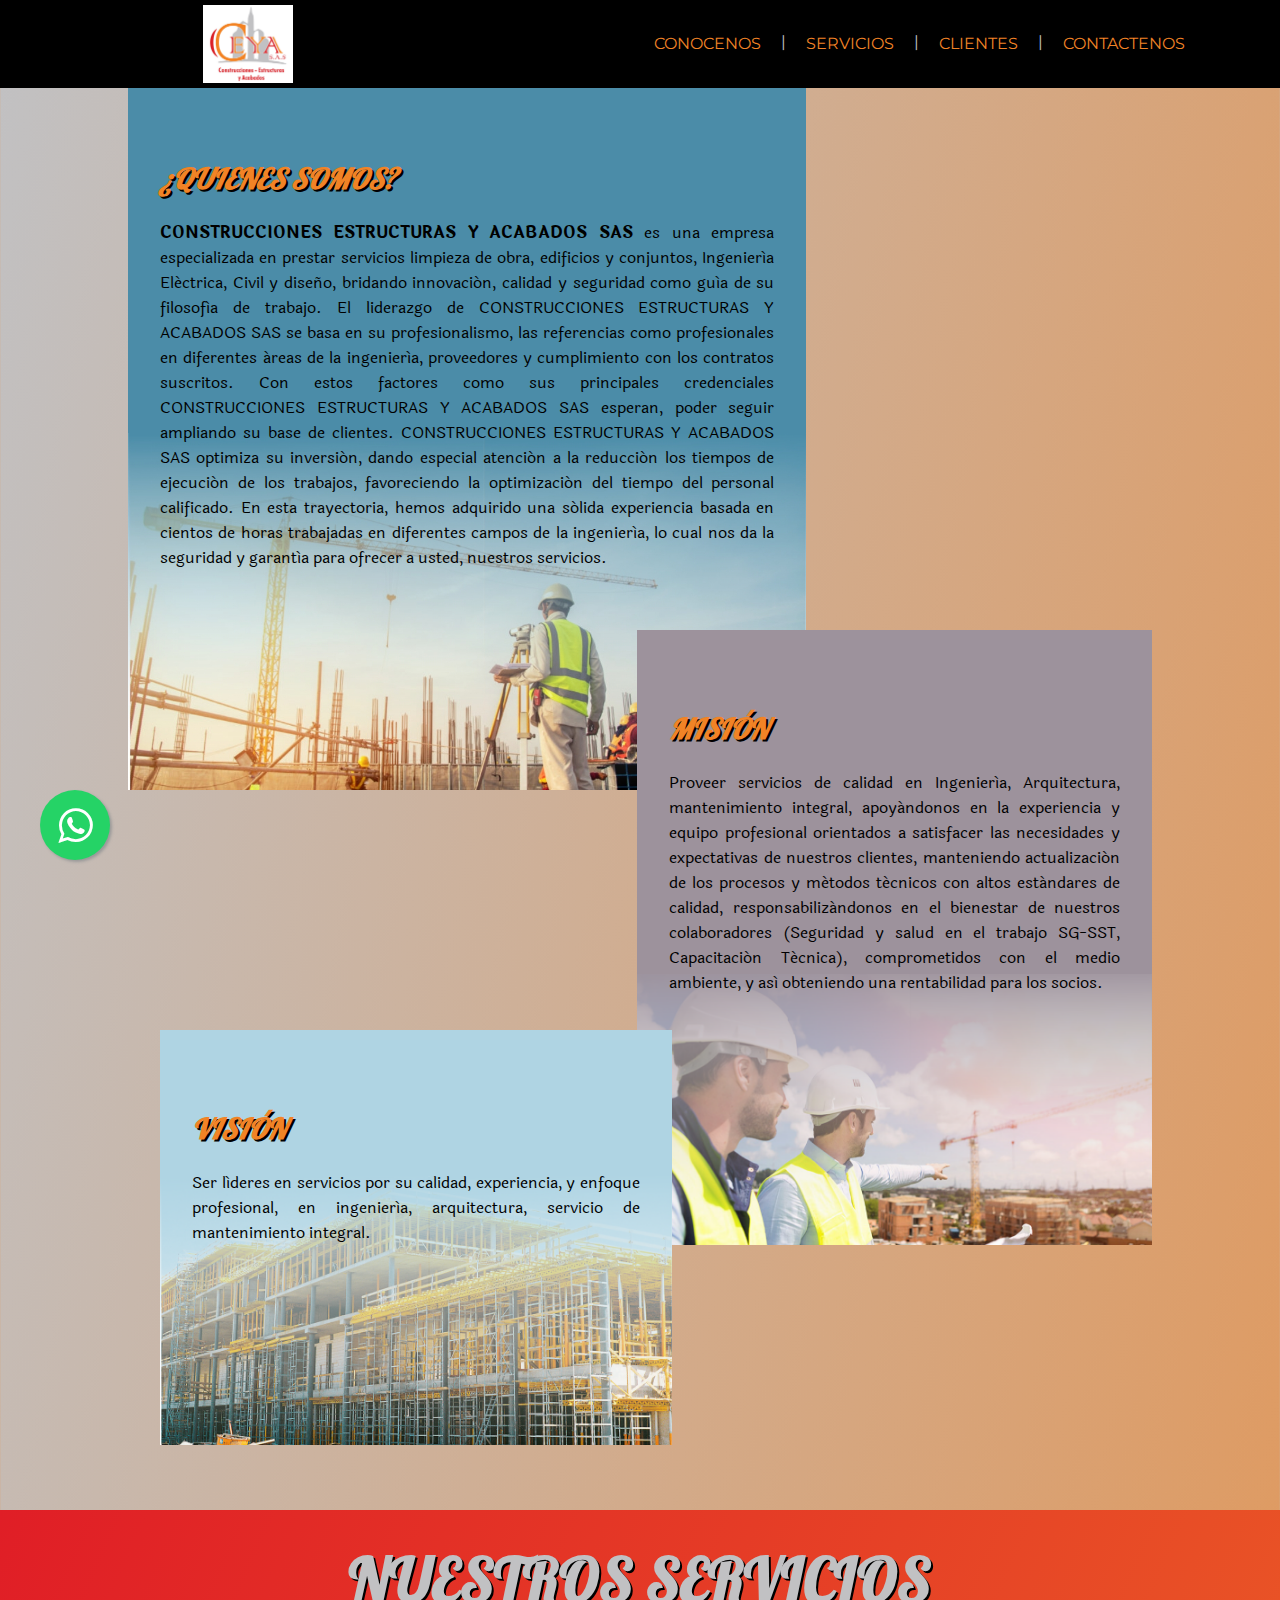
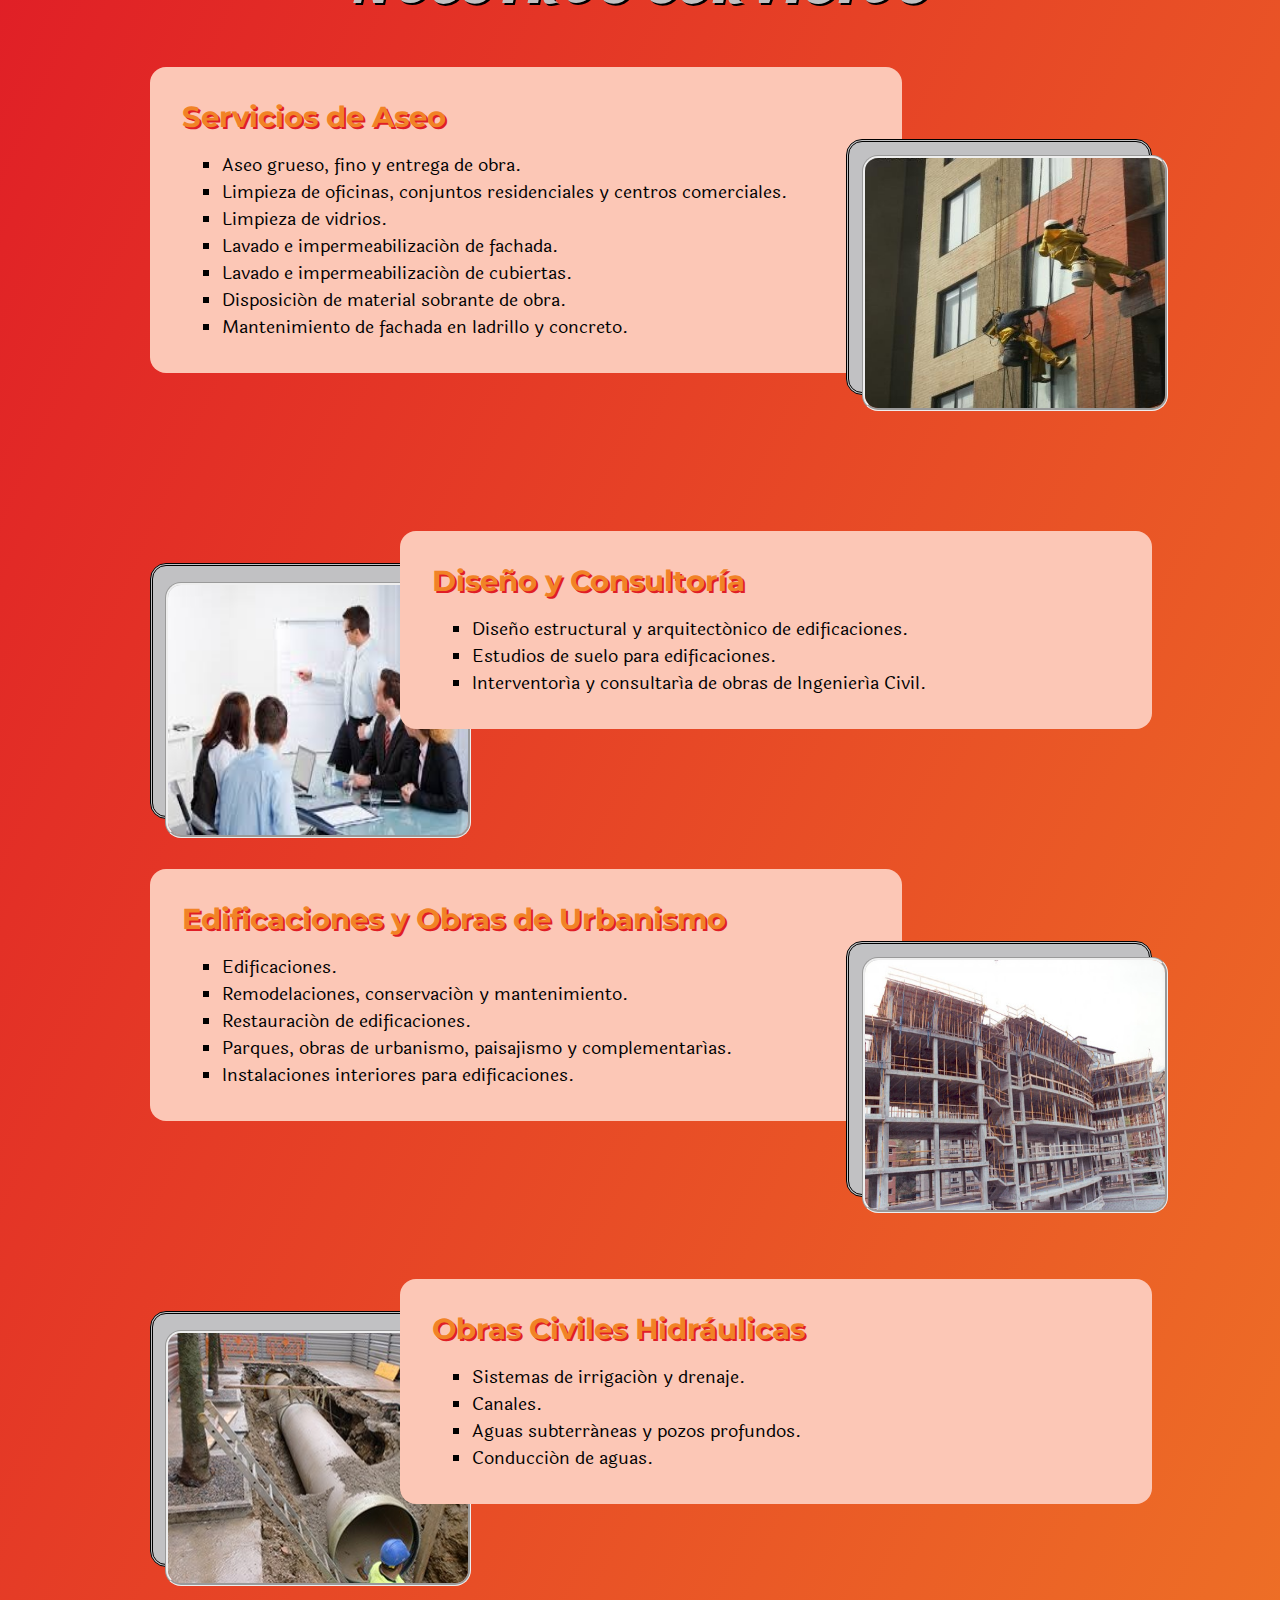
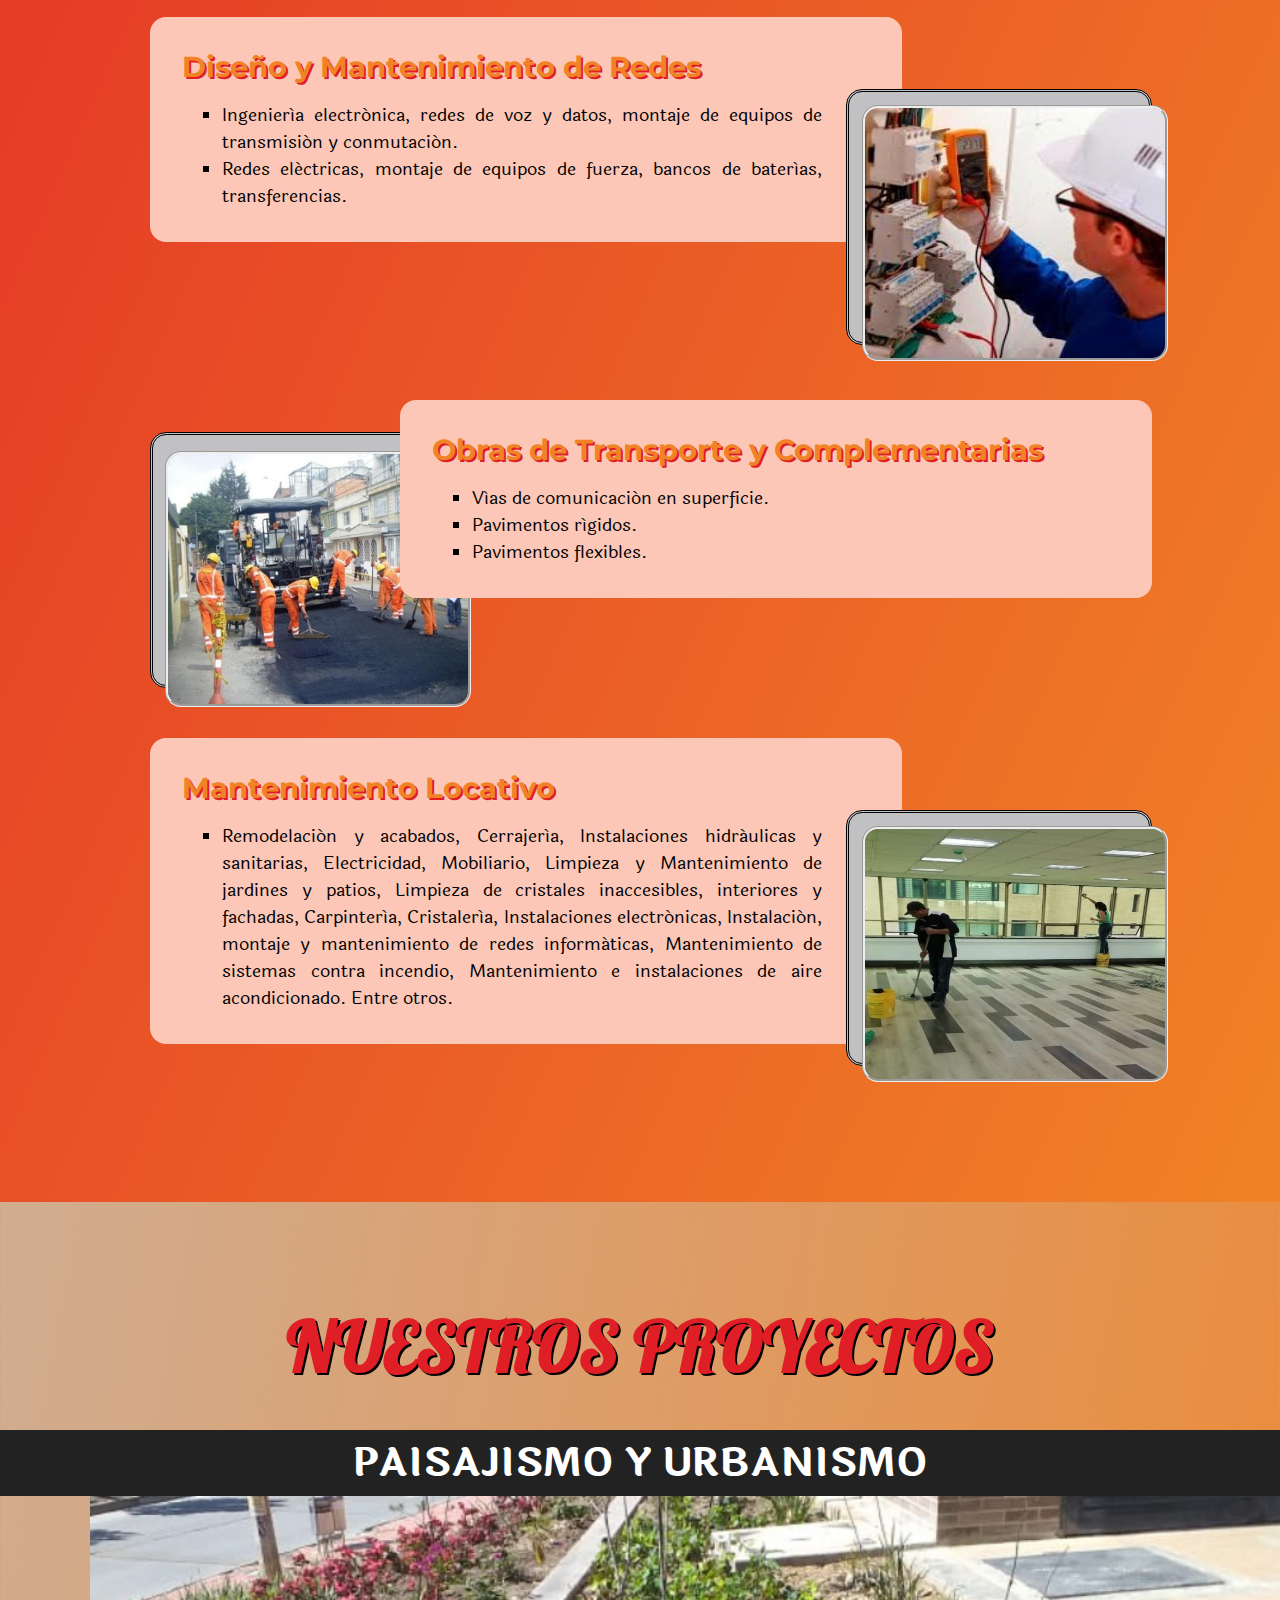
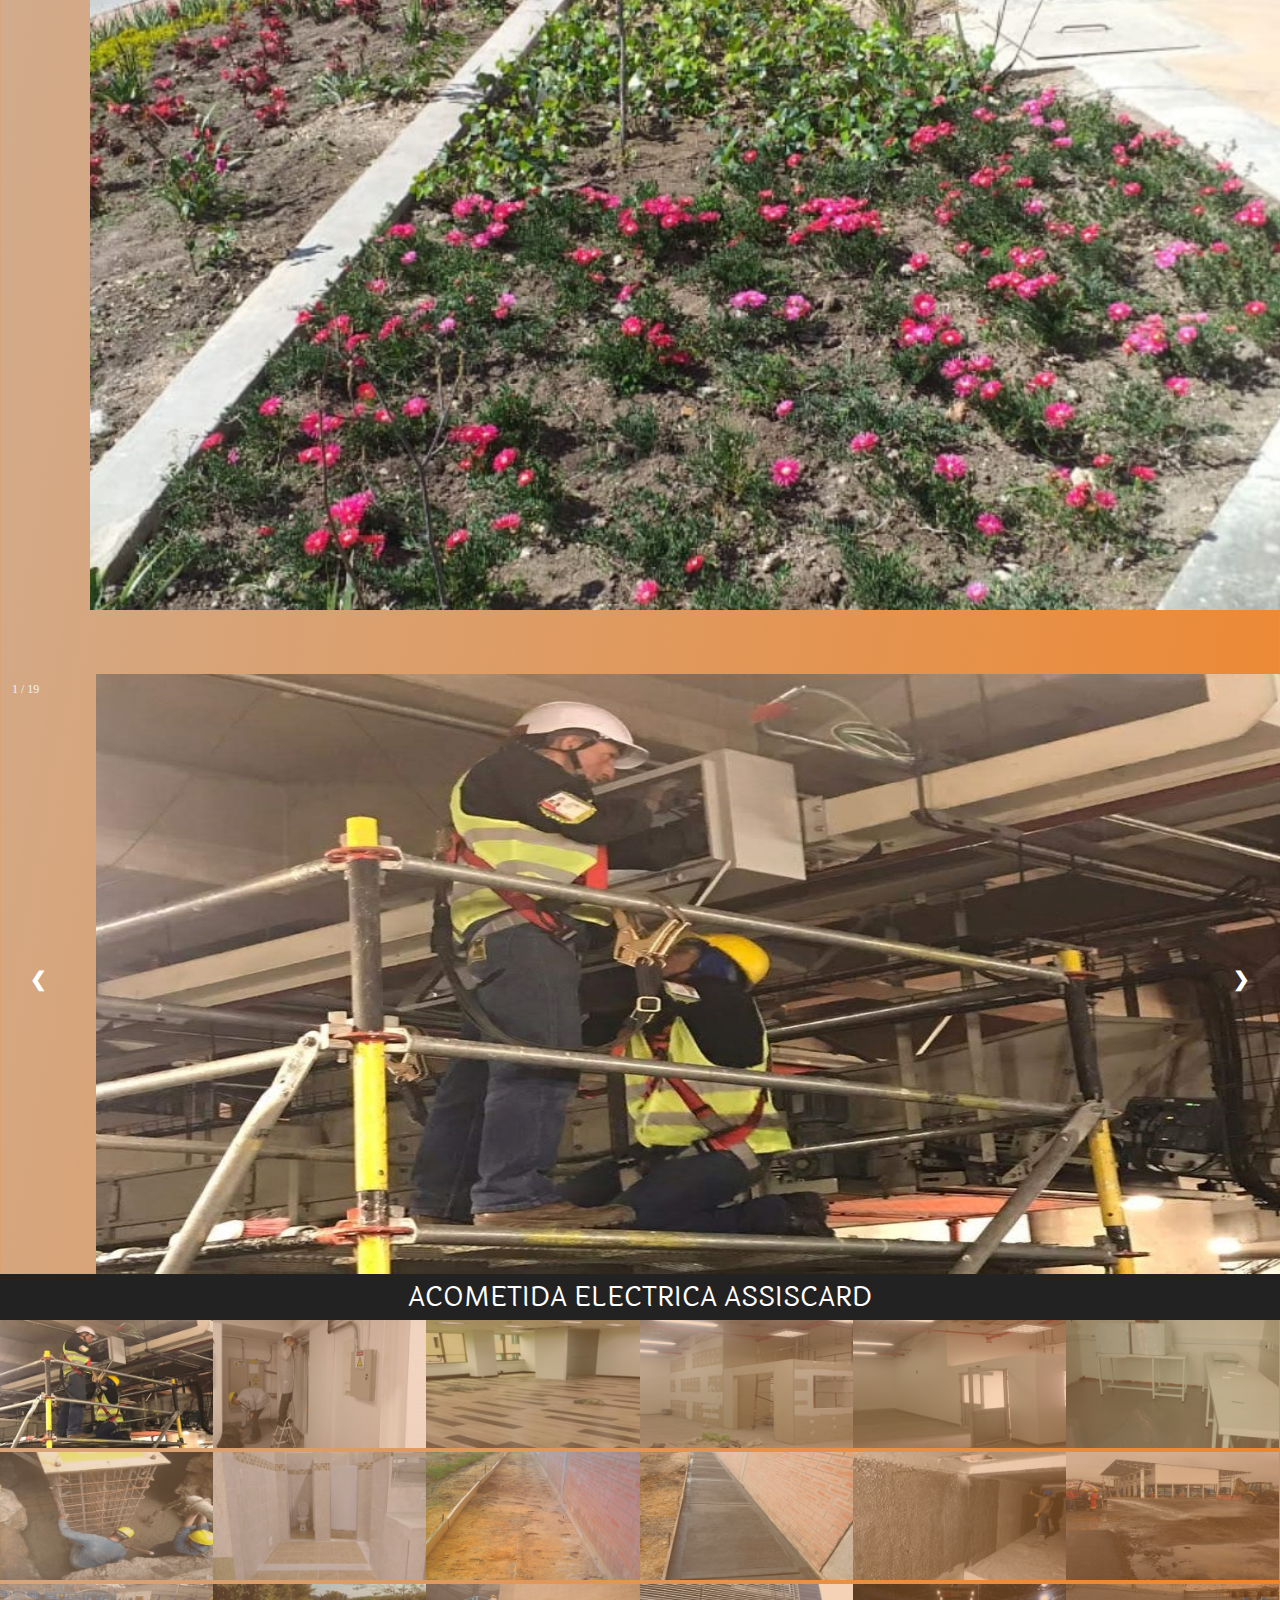
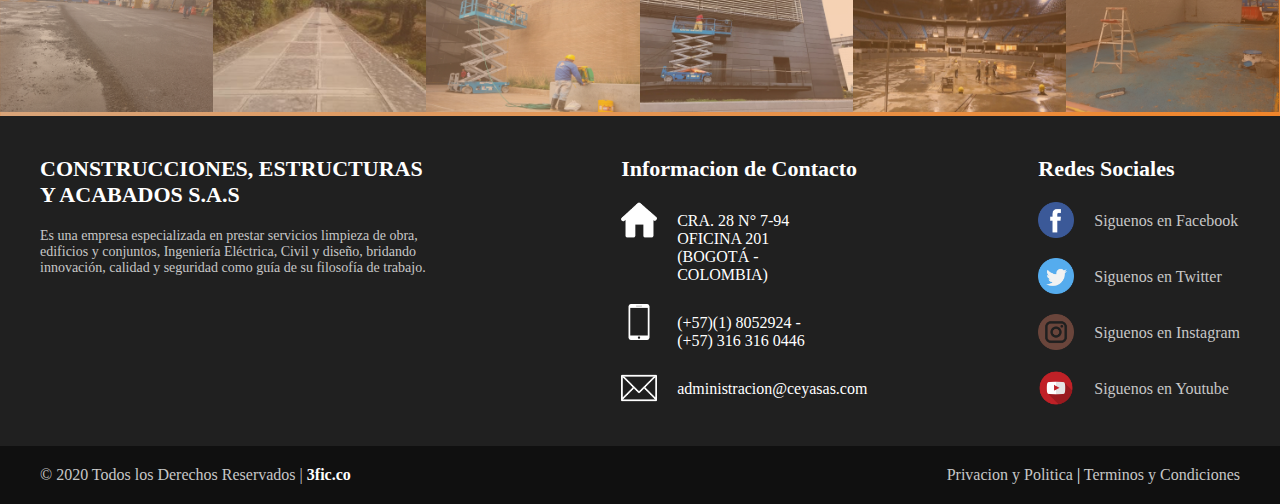
<file: index.html>
<!DOCTYPE html>
<html lang="en">

<head>
    <meta charset="UTF-8">
    <meta name="viewport" content="width=device-width, initial-scale=1.0, maximum-scale=1">
    <meta http-equiv="X-UA-Compatible" content="ie=edge">
    <title>CEYA SAS Construcciones Estructuras Y Acabados</title>
    <link rel="stylesheet" href="./CSS/styles.css">
    <link rel="stylesheet" href="./CSS/whatsapp.css">
    <link href="https://fonts.googleapis.com/css2?family=Courgette&family=Lobster&display=swap" rel="stylesheet">
    <link
        href="https://fonts.googleapis.com/css2?family=Laila&family=Montserrat:wght@500&family=Patrick+Hand&display=swap"
        rel="stylesheet">
    <link rel="icon" type="image/png" href="./imagenes/ceyasas1.png">

</head>

<body>
    <header>
        <nav>
            <div class="logo">
                <img src="./imagenes/ceyasas.png" alt="">
            </div>
            <div class="navegador">
                <ul>
                    <li><a href="#meetus">CONOCENOS</a></li>
                    <li class="separador">|</li>
                    <li><a href="#servicios">SERVICIOS</a></li>
                    <li class="separador">|</li>
                    <li><a href="#clientes">CLIENTES</a></li>
                    <li class="separador">|</li>
                    <li><a href="#container-footer-all">CONTACTENOS</a></li>
                </ul>
            </div>
        </nav>
    </header>
    <!--CONOCENOS-->
    <section class="contenido wrapper">
        
        <div id="meetus">
            <div class="boxes">
                <ul class="box-1">
                    <li class="estandar">
                        <div class="contenido">
                            <h3>¿QUIENES SOMOS?</h3>
                            <p> <strong> CONSTRUCCIONES ESTRUCTURAS Y ACABADOS SAS </strong>es una empresa especializada
                                en prestar
                                servicios limpieza de obra, edificios y conjuntos, Ingeniería Eléctrica, Civil y diseño,
                                bridando innovación, calidad y seguridad como guía de su filosofía de trabajo.

                                El liderazgo de CONSTRUCCIONES ESTRUCTURAS Y ACABADOS SAS se basa en su profesionalismo,
                                las referencias como profesionales en diferentes áreas de la ingeniería, proveedores y
                                cumplimiento con los contratos suscritos. Con estos factores como sus principales
                                credenciales CONSTRUCCIONES ESTRUCTURAS Y ACABADOS SAS esperan, poder seguir ampliando
                                su base de clientes.


                                CONSTRUCCIONES ESTRUCTURAS Y ACABADOS SAS optimiza su inversión, dando especial atención
                                a la reducción los tiempos de ejecución de los trabajos, favoreciendo la optimización
                                del tiempo del personal calificado.

                                En esta trayectoria, hemos adquirido una sólida experiencia basada en cientos de horas
                                trabajadas en diferentes campos de la ingeniería, lo cual nos da la seguridad y garantía
                                para ofrecer a usted, nuestros servicios.</p>

                        </div>
                    </li>
                    <li></li>
                </ul>
                <ul class="box-2">
                    <li>
                        <span></span>
                    </li>
                    <li class="estandar">
                        <div class="contenido">
                            <h3>MISIÓN</h3>
                            <p>Proveer servicios de calidad en Ingeniería, Arquitectura, mantenimiento integral,
                                apoyándonos en la experiencia y equipo profesional orientados a satisfacer las
                                necesidades y expectativas de nuestros clientes, manteniendo actualización de los
                                procesos y métodos técnicos con altos estándares de calidad, responsabilizándonos en el
                                bienestar de nuestros colaboradores (Seguridad y salud en el trabajo SG-SST,
                                Capacitación Técnica), comprometidos con el medio ambiente, y así obteniendo una
                                rentabilidad para los socios.</p>
                        </div>
                    </li>

                </ul>
                <ul class="box-3">
                    <li class="estandar">
                        <div class="contenido">
                            <h3>VISIÓN</h3>
                            <p>Ser líderes en servicios por su calidad, experiencia, y enfoque profesional, en
                                ingeniería, arquitectura, servicio de mantenimiento integral.</p>
                        </div>
                    </li>
                    <li></li>
                </ul>
            </div>
        </div>
    </section>
    <!--SERVICIOS-->
    <section id="servicios">
        <div class="content-services">
            <div class="title-services">
                <h2>NUESTROS SERVICIOS</h2><br>
            </div>
            <div class="content-description-services">
                <div class="content1">
                    <h4>Servicios de Aseo</h4><br>
                    <ul class="descrip-servic">
                        <li class="cat-descrip"> Aseo grueso, fino y entrega de obra.</li>
                        <li class="cat-descrip">Limpieza de oficinas, conjuntos residenciales y centros
                            comerciales.</li>
                        <li class="cat-descrip">Limpieza de vidrios.</li>
                        <li class="cat-descrip">Lavado e impermeabilización de fachada.</li>
                        <li class="cat-descrip">Lavado e impermeabilización de cubiertas.</li>
                        <li class="cat-descrip">Disposición de material sobrante de obra.</li>
                        <li class="cat-descrip">Mantenimiento de fachada en ladrillo y concreto.</li>
                    </ul>
                </div>
                <div>
                    <span class="cuadrado"></span>
                    <img class="image-services" width="300px" height="250px" src="./imagenes/aseo.jpg" alt="">
                </div>
            </div><br>

            <div class="content-description-services2">
                <div>
                    <span class="cuadrado2"></span>
                    <img class="image-services1" width="300px" height="250px" src="./imagenes/diseñoconsultoria.jpg"
                        alt="">
                </div>
                <div class="content2">
                    <h4>Diseño y Consultoría</h4><br>
                    <ul class="descrip-servic">
                        <li class="cat-descrip">Diseño estructural y arquitectónico de edificaciones.</li>
                        <li class="cat-descrip">Estudios de suelo para edificaciones. </li>
                        <li class="cat-descrip">Interventoría y consultaría de obras de Ingeniería Civil. </li>
                    </ul>
                </div>
            </div><br>

            <div class="content-description-services">
                <div class="content1">
                    <h4>Edificaciones y Obras de Urbanismo</h4><br>
                    <ul class="descrip-servic">
                        <li class="cat-descrip">Edificaciones.</li>
                        <li class="cat-descrip">Remodelaciones, conservación y mantenimiento.</li>
                        <li class="cat-descrip">Restauración de edificaciones.</li>
                        <li class="cat-descrip">Parques, obras de urbanismo, paisajismo y complementarías. </li>
                        <li class="cat-descrip">Instalaciones interiores para edificaciones.</li>
                    </ul>
                </div>
                <div>
                    <span class="cuadrado"></span>
                    <img class="image-services" width="300px" height="250px" src="./imagenes/edificaciones.jpg" alt="">
                </div>
            </div><br>

            <div class="content-description-services2">
                <div>
                    <span class="cuadrado2"></span>
                    <img class="image-services1" width="300px" height="250px" src="./imagenes/obrasciviles.jpg" alt="">
                </div>
                <div class="content2">
                    <h4>Obras Civiles Hidráulicas</h4><br>
                    <ul class="descrip-servic">
                        <li class="cat-descrip">Sistemas de irrigación y drenaje.</li>
                        <li class="cat-descrip">Canales.</li>
                        <li class="cat-descrip">Aguas subterráneas y pozos profundos.</li>
                        <li class="cat-descrip">Conducción de aguas.</li>
                    </ul>
                </div>
            </div><br>

            <div class="content-description-services">
                <div class="content1">
                    <h4>Diseño y Mantenimiento de Redes</h4><br>
                    <ul class="descrip-servic">
                        <li class="cat-descrip">Ingeniería electrónica, redes de voz y datos, montaje de equipos
                            de transmisión y conmutación.</li>
                        <li class="cat-descrip">Redes eléctricas, montaje de equipos de fuerza, bancos de
                            baterías, transferencias.</li>
                    </ul>
                </div>
                <div>
                    <span class="cuadrado"></span>
                    <img class="image-services" width="300px" height="250px" src="./imagenes/redes.jpg" alt="">
                </div>
            </div><br>

            <div class="content-description-services2">
                <div>
                    <span class="cuadrado2"></span>
                    <img class="image-services1" width="300px" height="250px" src="./imagenes/transporte.jpg" alt="">
                </div>
                <div class="content2">
                    <h4>Obras de Transporte y Complementarias</h4><br>
                    <ul class="descrip-servic">
                        <li class="cat-descrip">Vías de comunicación en superficie.</li>
                        <li class="cat-descrip">Pavimentos rígidos.</li>
                        <li class="cat-descrip">Pavimentos flexibles.</li>
                    </ul>
                </div>
            </div><br>

            <div class="content-description-services">
                <div class="content1">
                    <h4>Mantenimiento Locativo</h4><br>
                    <ul class="descrip-servic">
                        <li class="cat-descrip">Remodelación y acabados, Cerrajería, Instalaciones hidráulicas y
                            sanitarias, Electricidad, Mobiliario, Limpieza y Mantenimiento de jardines y patios,
                            Limpieza de cristales inaccesibles, interiores y fachadas, Carpintería, Cristalería,
                            Instalaciones electrónicas, Instalación, montaje y mantenimiento de redes
                            informáticas, Mantenimiento de sistemas contra incendio, Mantenimiento e
                            instalaciones de aire acondicionado. Entre otros.</li>
                    </ul>
                </div>
                <div>
                    <span class="cuadrado"></span>
                    <img class="image-services" width="300px" height="250px" src="./imagenes/locativo.jpg" alt="">
                </div>
            </div><br>
        </div>
    </section>
    <!--CLIENTES-->
    <section id="clientes">
        <h1>NUESTROS PROYECTOS</h1>
        <div class="client-ban">

            <div class="tit_ban">
                <h1>PAISAJISMO Y URBANISMO</h1>
            </div>

            <!--BANNER-->
            <div class="w3-content w3-section" style="max-width:1200px; ">
                <img class="mybanner" src="./imagenes/Paisajismo/1.png" style="width:100%">
                <img class="mybanner" src="./imagenes/Paisajismo/2.png" style="width:100%">
                <img class="mybanner" src="./imagenes/Paisajismo/3.png" style="width:100%">
                <img class="mybanner" src="./imagenes/Paisajismo/4.png" style="width:100%">
                <img class="mybanner" src="./imagenes/Paisajismo/5.png" style="width:100%">
                <img class="mybanner" src="./imagenes/Paisajismo/6.png" style="width:100%">
                <img class="mybanner" src="./imagenes/Paisajismo/7.png" style="width:100%">
                <img class="mybanner" src="./imagenes/Paisajismo/8.png" style="width:100%">
                <img class="mybanner" src="./imagenes/Paisajismo/9.png" style="width:100%">
                <img class="mybanner" src="./imagenes/Paisajismo/10.png" style="width:100%">
                <img class="mybanner" src="./imagenes/Paisajismo/11.png" style="width:100%">
                <img class="mybanner" src="./imagenes/Paisajismo/12.png" style="width:100%">
                <img class="mybanner" src="./imagenes/Paisajismo/13.png" style="width:100%">
                <img class="mybanner" src="./imagenes/Paisajismo/14.png" style="width:100%">
                <img class="mybanner" src="./imagenes/Paisajismo/15.png" style="width:100%">
                <img class="mybanner" src="./imagenes/Paisajismo/16.png" style="width:100%">
                <img class="mybanner" src="./imagenes/Paisajismo/17.png" style="width:100%">
                <img class="mybanner" src="./imagenes/Paisajismo/18.png" style="width:100%">
                <img class="mybanner" src="./imagenes/Paisajismo/19.png" style="width:100%">
                <img class="mybanner" src="./imagenes/Paisajismo/20.png" style="width:100%">
            </div>
        </div>
    </section>

    <section id="clientes-gallery">
        <!--GALLERY-->
        <div class="container">
            <div class="mySlides" style="max-width:1200px;">
                <div class="numbertext">1 / 19</div>
                <img class="im-gal" src="./imagenes/otrosclientes/ACOMETIDA ELECTRICA ASSISCARD.jpg" style="width:100%; height:600px">
            </div>

            <div class="mySlides" style="max-width:1200px;">
                <div class="numbertext">2 / 19</div>
                <img class="im-gal" src="./imagenes/otrosclientes/acometida electrica BCN medical.jpg" style="width:100%; height:600px">
            </div>

            <div class="mySlides" style="max-width:1200px;">
                <div class="numbertext">3 / 19</div>
                <img class="im-gal" src="./imagenes/otrosclientes/ADECUACION OFICINAS GRASCO.jpg" style="width:100%; height:600px">
            </div>

            <div class="mySlides" style="max-width:1200px;">
                <div class="numbertext">4 / 19</div>
                <img class="im-gal" src="./imagenes/otrosclientes/ADECUACION VIVA COLOMBIA ANTES.jpg" style="width:100%; height:600px">
            </div>

            <div class="mySlides" style="max-width:1200px;">
                <div class="numbertext">5 / 19</div>
                <img class="im-gal" src="./imagenes/otrosclientes/ADECUACION VIVA COLOMBIA DESPUES.jpg" style="width:100%; height:600px">
            </div>

            <div class="mySlides" style="max-width:1200px;">
                <div class="numbertext">6 / 19</div>
                <img class="im-gal" src="./imagenes/otrosclientes/ADECUCION GENERAL LABORATORIA ICA (OPAIN)3.jpg" style="width:100%; height:600px">
            </div>

            <div class="mySlides" style="max-width:1200px;">
                <div class="numbertext">7 / 19</div>
                <img class="im-gal" src="./imagenes/otrosclientes/CONSTRUCCION CIMENTACION ESTRUCTURA GRASCO.jpg" style="width:100%; height:600px">
            </div>

            <div class="mySlides" style="max-width:1200px;">
                <div class="numbertext">8 / 19</div>
                <img class="im-gal" src="./imagenes/otrosclientes/construccion unidades sanitarias Tolemaida.jpg" style="width:100%; height:600px">
            </div>

            <div class="mySlides" style="max-width:1200px;">
                <div class="numbertext">9 / 19</div>
                <img class="im-gal" src="./imagenes/otrosclientes/CONTRUCCION ANDEN BODEGAS PARQUE INDUSTRIAL TERRAPUERTO ANTES.jpg" style="width:100%; height:600px">
            </div>

            <div class="mySlides" style="max-width:1200px;">
                <div class="numbertext">10 / 19</div>
                <img class="im-gal" src="./imagenes/otrosclientes/CONTRUCCION ANDEN BODEGAS PARQUE INDUSTRIAL TERRAPUERTO DESPUES 2.jpg" style="width:100%; height:600px">
            </div>

            <div class="mySlides" style="max-width:1200px;">
                <div class="numbertext">11 / 19</div>
                <img class="im-gal" src="./imagenes/otrosclientes/IMPERMEABILIZACION TANQUES SUBTERRANEOS PARQUE INDUSTRIAL TERRAPUERTO.jpg" style="width:100%; height:600px">
            </div>

            <div class="mySlides" style="max-width:1200px;">
                <div class="numbertext">12 / 19</div>
                <img class="im-gal" src="./imagenes/otrosclientes/INST. ASFALTO  ZUMA 2.jpg" style="width:100%; height:600px">
            </div>

            <div class="mySlides" style="max-width:1200px;">
                <div class="numbertext">13 / 19</div>
                <img class="im-gal" src="./imagenes/otrosclientes/INST. ASFALTO ZUMA.jpg" style="width:100%; height:600px">
            </div>

            <div class="mySlides" style="max-width:1200px;">
                <div class="numbertext">14 / 19</div>
                <img class="im-gal" src="./imagenes/otrosclientes/INSTALACION PLACA HUELLA.jpg" style="width:100%; height:600px">
            </div>

            <div class="mySlides" style="max-width:1200px;">
                <div class="numbertext">15 / 19</div>
                <img class="im-gal" src="./imagenes/otrosclientes/LAVADO DE FACHADAS CC. PLAZA DE LAS AMERIC AS.jpg" style="width:100%; height:600px">
            </div>

            <div class="mySlides" style="max-width:1200px;">
                <div class="numbertext">16 / 19</div>
                <img class="im-gal" src="./imagenes/otrosclientes/LAVADO FACHADA BATALLON CALDAS.jpg" style="width:100%; height:600px">
            </div>

            <div class="mySlides" style="max-width:1200px;">
                <div class="numbertext">17 / 19</div>
                <img class="im-gal" src="./imagenes/otrosclientes/LAVADO Y SELLADO DE PISOS MOVISTAR ARENA.jpg" style="width:100%; height:600px">
            </div>

            <div class="mySlides" style="max-width:1200px;">
                <div class="numbertext">18 / 19</div>
                <img class="im-gal" src="./imagenes/otrosclientes/PINTURA POXICA PARA TALLERES SUMA ANTES.jpg" style="width:100%; height:600px">
            </div>


            <a class="prev" onclick="plusSlides(-1)">❮</a>
            <a class="next" onclick="plusSlides(1)">❯</a>

            <div class="caption-container">
                <p id="caption"></p>
            </div>

            <div class="row">
                <div class="column">
                    <img class="demo cursor" src="./imagenes/otrosclientes/ACOMETIDA ELECTRICA ASSISCARD.jpg"
                        style="width:100%" onclick="currentSlide(1)" alt="ACOMETIDA ELECTRICA ASSISCARD">
                </div>
                <div class="column">
                    <img class="demo cursor" src="./imagenes/otrosclientes/acometida electrica BCN medical.jpg"
                        style="width:100%" onclick="currentSlide(2)" alt="ACOMETIDA ELECTRICA BCN MEDICAL">
                </div>
                <div class="column">
                    <img class="demo cursor" src="./imagenes/otrosclientes/ADECUACION OFICINAS GRASCO.jpg" style="width:100%" onclick="currentSlide(3)"
                        alt="ADECUACION OFICINAS GRASCO">
                </div>
                <div class="column">
                    <img class="demo cursor" src="./imagenes/otrosclientes/ADECUACION VIVA COLOMBIA ANTES.jpg" style="width:100%" onclick="currentSlide(4)"
                        alt="ADECUACION VIVA COLOMBIA ANTES">
                </div>
                <div class="column">
                    <img class="demo cursor" src="./imagenes/otrosclientes/ADECUACION VIVA COLOMBIA DESPUES.jpg" style="width:100%" onclick="currentSlide(5)"
                        alt="ADECUACION VIVA COLOMBIA DESPUES">
                </div>
                <div class="column">
                    <img class="demo cursor" src="./imagenes/otrosclientes/ADECUCION GENERAL LABORATORIA ICA (OPAIN)3.jpg" style="width:100%" onclick="currentSlide(6)"
                        alt="ADECUCION GENERAL LABORATORIA ICA (OPAIN)">
                </div>
                <div class="column">
                    <img class="demo cursor" src="./imagenes/otrosclientes/CONSTRUCCION CIMENTACION ESTRUCTURA GRASCO.jpg" style="width:100%" onclick="currentSlide(7)"
                        alt="CONSTRUCCION CIMENTACION ESTRUCTURA GRASCO">
                </div>
                <div class="column">
                    <img class="demo cursor" src="./imagenes/otrosclientes/construccion unidades sanitarias Tolemaida.jpg" style="width:100%" onclick="currentSlide(8)"
                        alt="CONSTRUCIIÓN UNIDADES SAMITARIAS TOLEMAIDA">
                </div>
                <div class="column">
                    <img class="demo cursor" src="./imagenes/otrosclientes/CONTRUCCION ANDEN BODEGAS PARQUE INDUSTRIAL TERRAPUERTO ANTES.jpg" style="width:100%" onclick="currentSlide(9)"
                        alt="CONTRUCCION ANDEN BODEGAS PARQUE INDUSTRIAL TERRAPUERTO ANTES">
                </div>
                <div class="column">
                    <img class="demo cursor" src="./imagenes/otrosclientes/CONTRUCCION ANDEN BODEGAS PARQUE INDUSTRIAL TERRAPUERTO DESPUES 2.jpg" style="width:100%" onclick="currentSlide(10)"
                        alt="CONTRUCCION ANDEN BODEGAS PARQUE INDUSTRIAL TERRAPUERTO DESPUES">
                </div>
                <div class="column">
                    <img class="demo cursor" src="./imagenes/otrosclientes/IMPERMEABILIZACION TANQUES SUBTERRANEOS PARQUE INDUSTRIAL TERRAPUERTO.jpg" style="width:100%" onclick="currentSlide(11)"
                        alt="IMPERMEABILIZACION TANQUES SUBTERRANEOS PARQUE INDUSTRIAL TERRAPUERTO">
                </div>
                <div class="column">
                    <img class="demo cursor" src="./imagenes/otrosclientes/INST. ASFALTO  ZUMA 2.jpg" style="width:100%" onclick="currentSlide(12)"
                        alt="INSTALACIÓN ASFALTO  ZUMA">
                </div>
                <div class="column">
                    <img class="demo cursor" src="./imagenes/otrosclientes/INST. ASFALTO ZUMA.jpg" style="width:100%" onclick="currentSlide(13)"
                        alt="INSTALACIÓN ASFALTO  ZUMA">
                </div>
                <div class="column">
                    <img class="demo cursor" src="./imagenes/otrosclientes/INSTALACION PLACA HUELLA.jpg" style="width:100%" onclick="currentSlide(14)"
                        alt="INSTALACION PLACA HUELLA">
                </div>
                <div class="column">
                    <img class="demo cursor" src="./imagenes/otrosclientes/LAVADO DE FACHADAS CC. PLAZA DE LAS AMERIC AS.jpg" style="width:100%" onclick="currentSlide(15)"
                        alt="LAVADO DE FACHADAS CC. PLAZA DE LAS AMERICAS">
                </div>
                <div class="column">
                    <img class="demo cursor" src="./imagenes/otrosclientes/LAVADO FACHADA BATALLON CALDAS.jpg" style="width:100%" onclick="currentSlide(16)"
                        alt="LAVADO FACHADA BATALLON CALDAS">
                </div>
                <div class="column">
                    <img class="demo cursor" src="./imagenes/otrosclientes/LAVADO Y SELLADO DE PISOS MOVISTAR ARENA.jpg" style="width:100%" onclick="currentSlide(17)"
                        alt="LAVADO Y SELLADO DE PISOS MOVISTAR ARENA">
                </div>
                <div class="column">
                    <img class="demo cursor" src="./imagenes/otrosclientes/PINTURA POXICA PARA TALLERES SUMA ANTES.jpg" style="width:100%" onclick="currentSlide(18)"
                        alt="PINTURA POXICA PARA TALLERES SUMA">
                </div>
            </div>
        </div>

    </section>
    <!-- inicio de pie de pagina   -->

    <footer>
        <div id="container-footer-all">

            <div class="container-body">

                <div class="colum1">
                    <h1>CONSTRUCCIONES, ESTRUCTURAS Y ACABADOS S.A.S</h1>

                    <p>Es una empresa especializada
                        en prestar
                        servicios limpieza de obra, edificios y conjuntos, Ingeniería Eléctrica, Civil y diseño,
                        bridando innovación, calidad y seguridad como guía de su filosofía de trabajo.</p>

                </div>

                <div class="colum3">

                    <h1>Informacion de Contacto</h1>

                    <div class="row2">
                        <img src="./imagenes/house.png">
                        <label>CRA. 28 N° 7-94 OFICINA 201 (BOGOTÁ - COLOMBIA)</label>
                    </div>

                    <div class="row2">
                        <img src="./imagenes/smartphone.png">
                        <label>(+57)(1) 8052924 - (+57) 316 316 0446</label>
                    </div>

                    <div class="row2">
                        <img src="./imagenes/contact.png">
                        <label>administracion@ceyasas.com</label>
                    </div>

                </div>

                <div class="colum2">

                    <h1>Redes Sociales</h1>

                    <div class="row3">
                        <img src="./imagenes/facebook.png">
                        <a href="https://www.facebook.com/CEYA-SAS-110469507329430/?modal=admin_todo_tour"
                            target="_black">Siguenos en Facebook</a>
                    </div>
                    <div class="row3">
                        <img src="./imagenes/twitter.png">
                        <a href="https://twitter.com/EstructurasSas" target="_black">Siguenos en Twitter</a>
                    </div>
                    <div class="row3">
                        <img src="./imagenes/instagram.png">
                        <a href="https://www.instagram.com/ceyasas/" target="_black">Siguenos en Instagram</a>
                    </div>
                    <div class="row3">
                        <img src="./imagenes/youtube.png">
                        <a href="https://www.youtube.com/channel/UCC_rpa9GlN69JP7pKyy9J_g/featured"
                            target="_black">Siguenos en Youtube</a>
                    </div>
                </div>



            </div>

        </div>

        <div class="container-footer">
            <div class="footer">
                <div class="copyright">
                    © 2020 Todos los Derechos Reservados | <a href="">3fic.co</a>
                </div>

                <div class="information">
                    <a href="">Privacion y Politica</a> | <a href="">Terminos y
                        Condiciones</a>
                </div>
            </div>

        </div>

    </footer>
    <!--Whatsapp flotante-->
    <link rel="stylesheet" href="https://maxcdn.bootstrapcdn.com/font-awesome/4.5.0/css/font-awesome.min.css">
    <a href="https://api.whatsapp.com/send?phone=573163160446&text=Hola%20quisiera%20mas%20informacion" class="float"
        target="_blank">
        <i class="fa fa-whatsapp my-float"></i>

</body>

<script src="./JS/banner.js"></script>
<script src="./JS/Gallery.js"></script>

</html>
</file>
<file: CSS/styles.css>
*{
  padding: 0;
  margin: 0;
 }

body{
  background: linear-gradient(to top left, #f18326 0%, #c1c1c3 100%);
  width: 100%;
}

/*ESTILOS NAVEGADOR*/
header{
  background: black;
  width: 100%;
  position: fixed;
  z-index: 100;
}

nav div{
  float: left;
}

nav div ul {
  list-style: none;
  overflow: hidden;
  padding-top: 14px;
}

nav div ul li {
  float: left;
  font-family: 'Montserrat', sans-serif;
  font-size: 16px;
}

nav div ul li a {
  display: block; /* Convertimos los elementos a en elementos bloque para manipular el padding */
  padding: 20px;
  color:  #F18326;
  text-decoration: none;
  text-decoration: white;
}
 
nav div ul li:hover {
  background: #F18326;
}
nav div ul li a:hover {
  color: white;
  text-shadow: black;
}
.navegador{
  margin-left: 250px;
}

.logo{
  width: 30%;
  position: relative;
  top: 2px;
  left: 200px;
  bottom: 2px;
    
}

.logo > img {
  width: 90px;
  border-style: solid; }

/*scroll*/
.contenido {
  padding-top: 80px;
}

.wrapper {
  width: 80%;
  margin: auto;
  overflow:hidden;
 
}
.separador{
  color:#C1C1C3;
  padding-top: 18px;

}

/*ESTILOS CONOCENOS*/


hr{
  height: 8px;
  background-color: black;
}

.box-1{
  width: 60%;
  list-style: none;
  color: black;
  background-color: #4b8ca8;
  background-image: url(../imagenes/quienessomos.jpg);
  background-size: contain;
  background-repeat: no-repeat;
  background-position-y: bottom;
  padding-bottom: 220px;
  font-family: 'Laila', serif;
  font-size: 16px;
  text-align: justify;
  padding-left: 2rem;
  padding-right: 2rem;
  
}

.box-2{
  width: 44%;
  float: right;
  margin-top: -10rem;
  list-style: none;
  color: black;
  background-color: #9d929c;
  background-image: url(../imagenes/mision.png);
  background-size: contain;
  background-repeat: no-repeat;
  background-position-y: bottom;
  padding-bottom: 250px;
  font-family: 'Laila', serif;
  font-size: 16px;
  text-align: justify;
  padding-right: 2rem;
  padding-left: 2rem;
  
}

.box-3{
  width: 35%;
  position: absolute;
  float: left;
  margin-top: 15rem;
  margin-left: 2rem;
  list-style: none;
  color: black;
 background-color: #afd4e3;
  background-image: url(../imagenes/vision.png);
  background-size: contain;
  background-repeat: no-repeat;
  background-position-y: bottom;
  padding-bottom: 200px;
  font-family: 'Laila', serif;
  font-size: 16px;
  text-align: justify;
  padding-right: 2rem;
  padding-left: 2rem;

}

#meetus{
  margin-bottom: 45rem;
}

div > h3 {
  text-shadow: 1.5px 1.5px black ;
  color: #F18326; 
  font-style: italic;
  font-size: 1.8rem;
  font-family: 'Lobster', cursive;
  padding-bottom: 1.5rem;
}

/*ESTILOS SERVICIOS*/
.content-services{
  background: linear-gradient(to bottom right, #e01e26 0%, #f18326 100%);;
  margin-bottom: 100px;
}

.title-services{
  font-family: 'Lobster', cursive;
  font-size: 2.5rem;
  color: #C1C1C3;
  text-align: center;
  text-shadow: 2px 2px black;
  padding-top: 2rem;
}

.content-description-services{
  width: 100%;
  display: flex;
  margin-bottom: 140px;
  
}
.content-description-services2{
  width: 100%;
  display: flex;
  margin-bottom: 320px;
 }

div > ul{
  display: block;
  font-family: 'Laila', serif;
  font-size: 21px;
  text-align: justify;
  list-style: none;
   }

.content1{
  width: 50%;
  background: rgb(252, 199, 182);
  padding: 2rem;
  border-radius: 1rem;
  padding-right: 5rem;
  margin-left: 150px;
  }

.content2{
  width: 50%;
  background: rgb(252, 199, 182);
  padding: 2rem;
  border-radius: 1rem;
  padding-right: 5rem;
  position: absolute;
  margin-left: 400px;
}

div > h4{
  font-size: 1.8rem;
  color: #F18326; 
  text-shadow: 2px 2px #E01E26;
  font-family: 'Montserrat', sans-serif;;
  }

.image-services{
  position: absolute;
  float: left;
  margin-top: 5.5rem;
  margin-left: -2.5rem;
  border-style: groove;
  border-radius: 1rem;
  border: 30px 30px rgb(255, 232, 129)  ;
}

.image-services1{
  position: absolute;
  float: left;
  margin-top: 3.2rem;
  margin-left: 165px;
  border-style: groove;
  border-radius: 1rem;
  border: 30px 30px rgb(255, 232, 129)  ;
}

.cuadrado{
  width: 300px; 
  height: 250px; 
  background: #C1C1C3;
  position: absolute;
  float: left;
  border-radius: 1rem;
  margin-top: 4.5rem;
  margin-left: -3.5rem;
  border-style: double;
  
}

.cuadrado2{
  width: 300px; 
  height: 250px; 
  background: #C1C1C3;
  position: absolute;
  float: left;
  border-radius: 1rem;
  margin-top: 2rem;
  margin-left: 150px;
  border-style: double;
}


.cat-descrip{
  list-style: square;
  font-size: 1.1rem;
  color: black;
  margin-left: 2.5rem;
}


/*ESTILOS CLIENTES*/
/*estilos banner*/


#clientes >  h1{
  font-family: 'Lobster', cursive;
  font-size: 70px;
  color: #E01E26;
  text-align: center;
  text-shadow: 2px 2px black;
  padding-bottom: 40px;
}
.tit_ban{
  text-align: center;
  background-color: #222;
  padding: 2px 16px;
  color: white;
  font-family: 'Laila', serif;
  font-size: 20px;
}

.w3-content{
  padding-left: 7%;
}

.mybanner {
  display:none;
}


/*estilos gallery*/
.mySlides {
  display:none
}
.im-gal {
  vertical-align: middle;
  padding-left: 8%;  
}

/* Position the image container (needed to position the left and right arrows) */
.container {
  position: relative;
}

/* Add a pointer when hovering over the thumbnail images */
.cursor {
  cursor: pointer;
}

/* Next & previous buttons */
.prev,
.next {
  cursor: pointer;
  position: absolute;
  top: 30%;
  width: auto;
  padding: 30px;
  margin-top: -50px;
  color: white;
  font-weight: bold;
  font-size: 20px;
  border-radius: 0 3px 3px 0;
  user-select: none;
  -webkit-user-select: none;
}

/* Position the "next button" to the right */
.next {
  right: 0;
  border-radius: 3px 0 0 3px;
}

/* On hover, add a black background color with a little bit see-through */
.prev:hover,
.next:hover {
  background-color: rgba(39, 92, 238, 0.8);
}

/* Number text (1/3 etc) */
.numbertext {
  color: #f2f2f2;
  font-size: 12px;
  padding: 8px 12px;
  position: absolute;
  top: 0;
}

/* Container for image text */
.caption-container {
  text-align: center;
  background-color: #222;
  padding: 2px 16px;
  color: white;
  font-family: 'Laila', serif;
  font-size: 27px;
}

.row:after {
  content: "";
  display: table;
  clear: both;
}

/* Six columns side by side */
.column {
  float: left;
  width: 16.66%;
}

/* Add a transparency effect for thumnbail images */
.demo {
  opacity: 0.6;
}

.active,
.demo:hover {
  opacity: 1;
}

#clientes-gallery{
  padding-top: 5%;
}

/*ESTILOS FOOTER*/
footer{
  width: 100%;
  background: #202020;
  color: white;   
}

#container-footer-all{
  width: 100%;
  max-width: 1200px;
  margin: auto;
  padding: 40px;
}

.container-body{
  display: flex;
  justify-content: space-between;
}

.colum1{
  max-width: 400px;
}

.colum1 h1{
  font-size: 22px;
}

.colum1 p{
  font-size: 14px;
  color: #C7C7C7;
  margin-top: 20px;
}

.colum2{
  max-width: 300px;
  
}

.colum2 h1{
  font-size: 22px;
}

.row3{
  margin-top: 20px;
  display: flex;
}

.row3 img{
  width: 36px;
  height: 36px;
}

.row3 a{
  margin-top: 10px;
  margin-left: 20px;
  color: #C7C7C7;
  text-decoration: none;
}

.colum3{
  max-width: 300px;
}

.colum3 h1{
  font-size: 22px;
}

.row2{
  margin-top: 20px;
  display: flex;
}

.row2 img{
  width: 36px;
  height: 36px;
}

.row2 label{
  margin-top: 10px;
  margin-left: 20px;
  max-width: 140px;
}

.container-footer{
  width: 100%;  
  background: #101010;
}

.footer{
  max-width: 1200px;
  margin: auto;
  display: flex;
  justify-content: space-between;  
  padding: 20px;
}

.copyright{
  color: #C7C7C7;
}

.copyright a{
  text-decoration: none;
  color: white;
  font-weight: bold;
}

.information a{
  text-decoration: none;
  color: #C7C7C7;
}
</file>
<file: CSS/whatsapp.css>
.float{
	position:fixed;
	width:70px;
	height:70px;
	bottom:40px;
	left:40px;
	background-color:#25d366;
	color:#FFF;
	border-radius:50px;
	text-align:center;
  	font-size:40px;
	box-shadow: 2px 2px 3px #999;
  	z-index:100;
}

.my-float{
	margin-top:16px;
}
</file>
